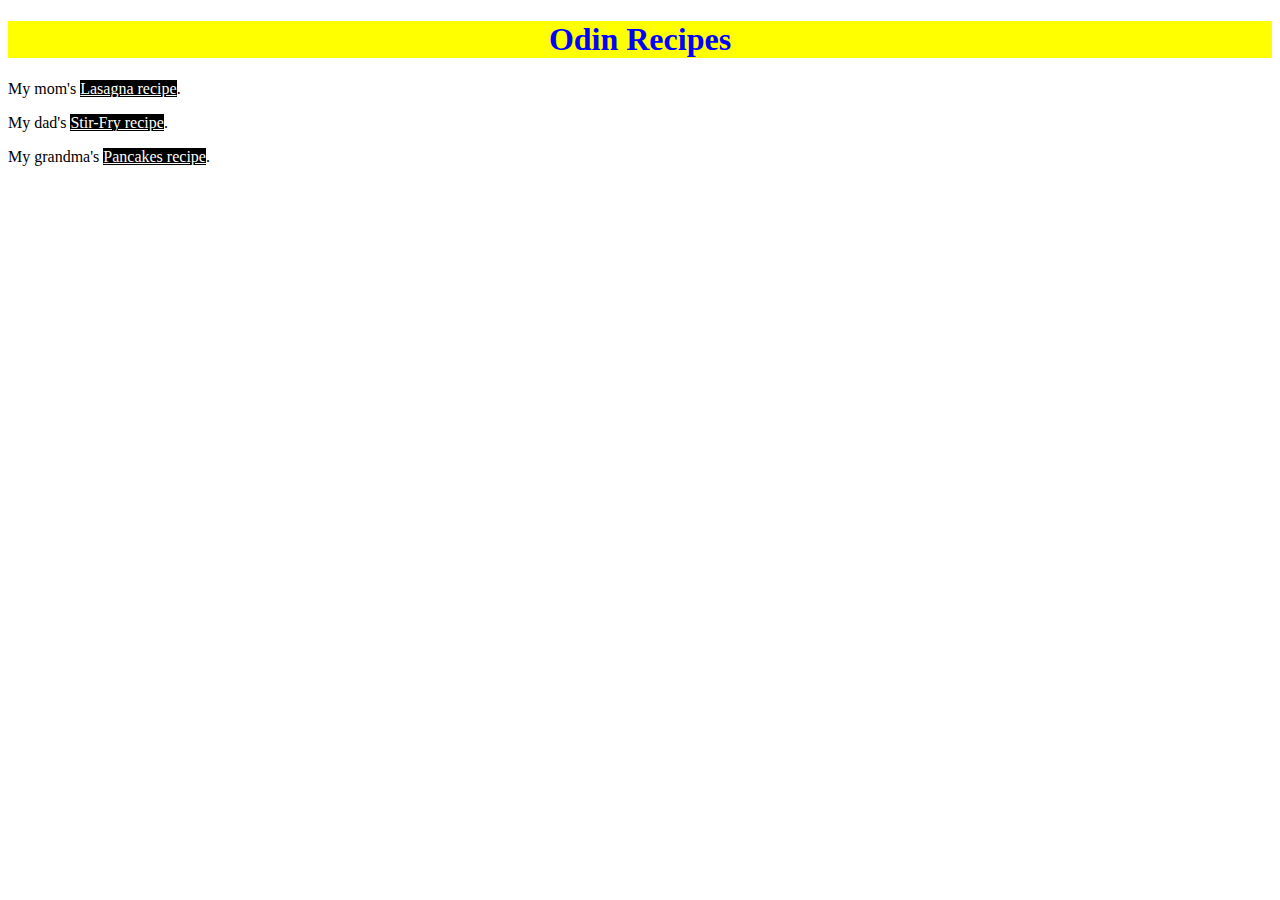
<file: index.html>
<!DOCTYPE html>
<html lang="en">
  <head>
    <meta charset="UTF-8" />
    <meta name="viewport" content="width=device-width, initial-scale=1.0" />
    <title>Odin Recipes</title>
    <link rel="stylesheet" href="styles.css" />
  </head>
  <body>
    <h1>Odin Recipes</h1>
    <p>My mom's <a href="./recipes/lasagna.html">Lasagna recipe</a>.</p>
    <p>My dad's <a href="./recipes/stirfry.html">Stir-Fry recipe</a>.</p>
    <p>My grandma's <a href="./recipes/pancakes.html">Pancakes recipe</a>.</p>
  </body>
</html>
</file>
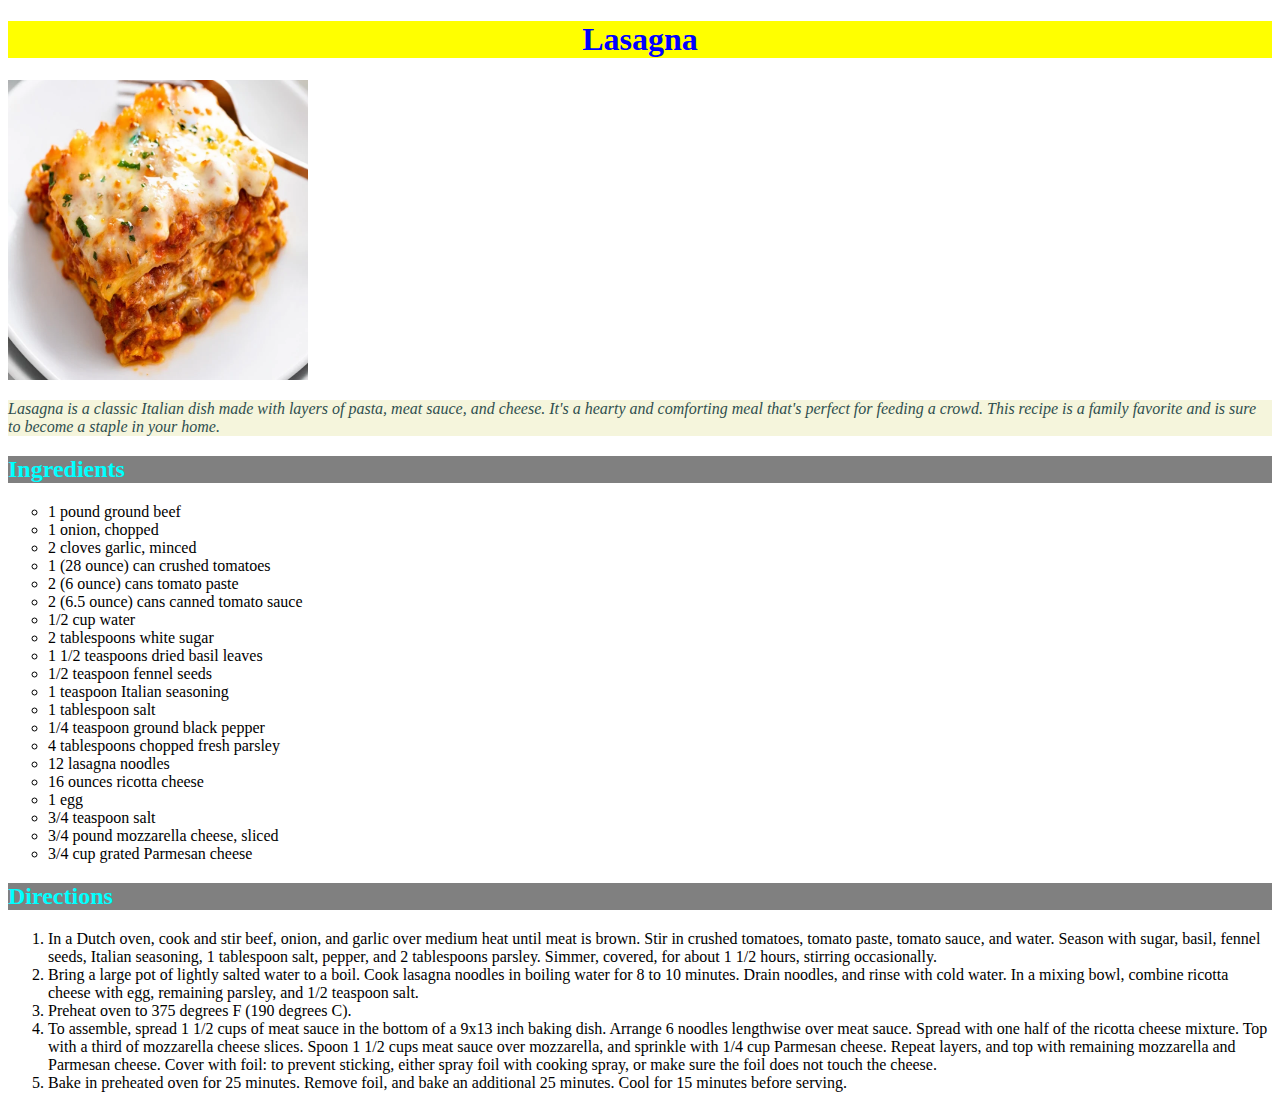
<file: recipes/lasagna.html>
<!DOCTYPE html>
<html lang="en">
  <head>
    <meta charset="UTF-8" />
    <meta name="viewport" content="width=device-width, initial-scale=1.0" />
    <title>Lasagna Recipe</title>
    <link rel="stylesheet" href="../styles.css" />
  </head>
  <body>
    <h1>Lasagna</h1>
    <img src="../images/lasagna.jpg" alt="Lasagna" height="300" width="300" />
    <p class="description">
      <em
        >Lasagna is a classic Italian dish made with layers of pasta, meat
        sauce, and cheese. It's a hearty and comforting meal that's perfect for
        feeding a crowd. This recipe is a family favorite and is sure to become
        a staple in your home.</em
      >
    </p>
    <h2>Ingredients</h2>
    <ul class="bullet">
      <li>1 pound ground beef</li>
      <li>1 onion, chopped</li>
      <li>2 cloves garlic, minced</li>
      <li>1 (28 ounce) can crushed tomatoes</li>
      <li>2 (6 ounce) cans tomato paste</li>
      <li>2 (6.5 ounce) cans canned tomato sauce</li>
      <li>1/2 cup water</li>
      <li>2 tablespoons white sugar</li>
      <li>1 1/2 teaspoons dried basil leaves</li>
      <li>1/2 teaspoon fennel seeds</li>
      <li>1 teaspoon Italian seasoning</li>
      <li>1 tablespoon salt</li>
      <li>1/4 teaspoon ground black pepper</li>
      <li>4 tablespoons chopped fresh parsley</li>
      <li>12 lasagna noodles</li>
      <li>16 ounces ricotta cheese</li>
      <li>1 egg</li>
      <li>3/4 teaspoon salt</li>
      <li>3/4 pound mozzarella cheese, sliced</li>
      <li>3/4 cup grated Parmesan cheese</li>
    </ul>
    <h2>Directions</h2>
    <ol>
      <li>
        In a Dutch oven, cook and stir beef, onion, and garlic over medium heat
        until meat is brown. Stir in crushed tomatoes, tomato paste, tomato
        sauce, and water. Season with sugar, basil, fennel seeds, Italian
        seasoning, 1 tablespoon salt, pepper, and 2 tablespoons parsley. Simmer,
        covered, for about 1 1/2 hours, stirring occasionally.
      </li>
      <li>
        Bring a large pot of lightly salted water to a boil. Cook lasagna
        noodles in boiling water for 8 to 10 minutes. Drain noodles, and rinse
        with cold water. In a mixing bowl, combine ricotta cheese with egg,
        remaining parsley, and 1/2 teaspoon salt.
      </li>
      <li>Preheat oven to 375 degrees F (190 degrees C).</li>
      <li>
        To assemble, spread 1 1/2 cups of meat sauce in the bottom of a 9x13
        inch baking dish. Arrange 6 noodles lengthwise over meat sauce. Spread
        with one half of the ricotta cheese mixture. Top with a third of
        mozzarella cheese slices. Spoon 1 1/2 cups meat sauce over mozzarella,
        and sprinkle with 1/4 cup Parmesan cheese. Repeat layers, and top with
        remaining mozzarella and Parmesan cheese. Cover with foil: to prevent
        sticking, either spray foil with cooking spray, or make sure the foil
        does not touch the cheese.
      </li>
      <li>
        Bake in preheated oven for 25 minutes. Remove foil, and bake an
        additional 25 minutes. Cool for 15 minutes before serving.
      </li>
    </ol>
  </body>
</html>
</file>
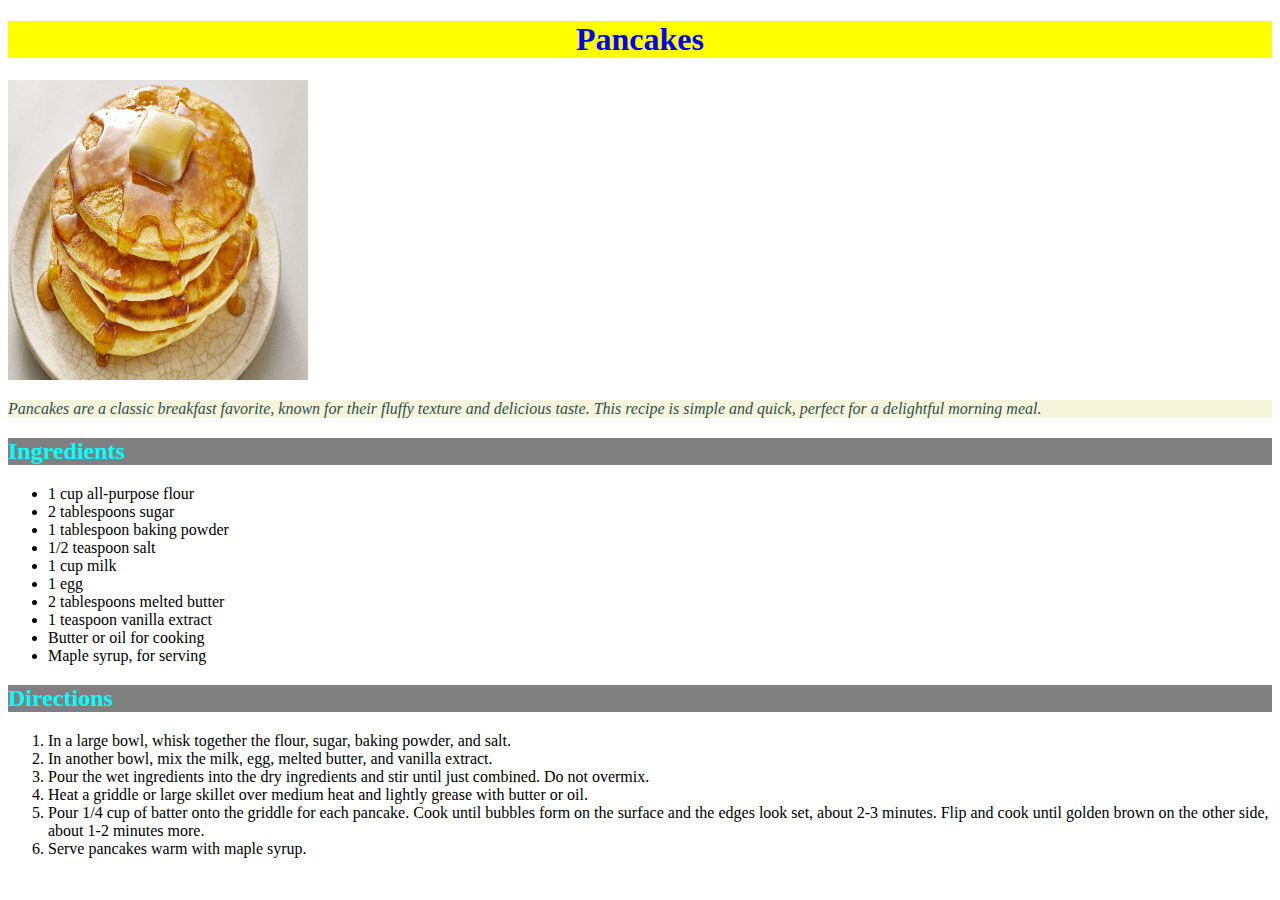
<file: recipes/pancakes.html>
<!DOCTYPE html>
<html lang="en">
  <head>
    <meta charset="UTF-8" />
    <meta name="viewport" content="width=device-width, initial-scale=1.0" />
    <title>Pancakes Recipe</title>
    <link rel="stylesheet" href="../styles.css" />
  </head>
  <body>
    <h1>Pancakes</h1>
    <img src="../images/pancakes.jpg" alt="Pancakes" height="300" width="300" />
    <p class="description">
      <em
        >Pancakes are a classic breakfast favorite, known for their fluffy
        texture and delicious taste. This recipe is simple and quick, perfect
        for a delightful morning meal.</em
      >
    </p>
    <h2>Ingredients</h2>
    <ul>
      <li>1 cup all-purpose flour</li>
      <li>2 tablespoons sugar</li>
      <li>1 tablespoon baking powder</li>
      <li>1/2 teaspoon salt</li>
      <li>1 cup milk</li>
      <li>1 egg</li>
      <li>2 tablespoons melted butter</li>
      <li>1 teaspoon vanilla extract</li>
      <li>Butter or oil for cooking</li>
      <li>Maple syrup, for serving</li>
    </ul>
    <h2>Directions</h2>
    <ol>
      <li>
        In a large bowl, whisk together the flour, sugar, baking powder, and
        salt.
      </li>
      <li>
        In another bowl, mix the milk, egg, melted butter, and vanilla extract.
      </li>
      <li>
        Pour the wet ingredients into the dry ingredients and stir until just
        combined. Do not overmix.
      </li>
      <li>
        Heat a griddle or large skillet over medium heat and lightly grease with
        butter or oil.
      </li>
      <li>
        Pour 1/4 cup of batter onto the griddle for each pancake. Cook until
        bubbles form on the surface and the edges look set, about 2-3 minutes.
        Flip and cook until golden brown on the other side, about 1-2 minutes
        more.
      </li>
      <li>Serve pancakes warm with maple syrup.</li>
    </ol>
  </body>
</html>
</file>
<file: styles.css>
h1 {
  color: blue;
  background-color: yellow;
  text-align: center;
}

a {
  color: white;
  background-color: black;
}

.description {
  color: darkslategray;
  background-color: beige;
}

h2 {
  color: cyan;
  background-color: grey;
}

.bullet {
  list-style: circle;
}
</file>
